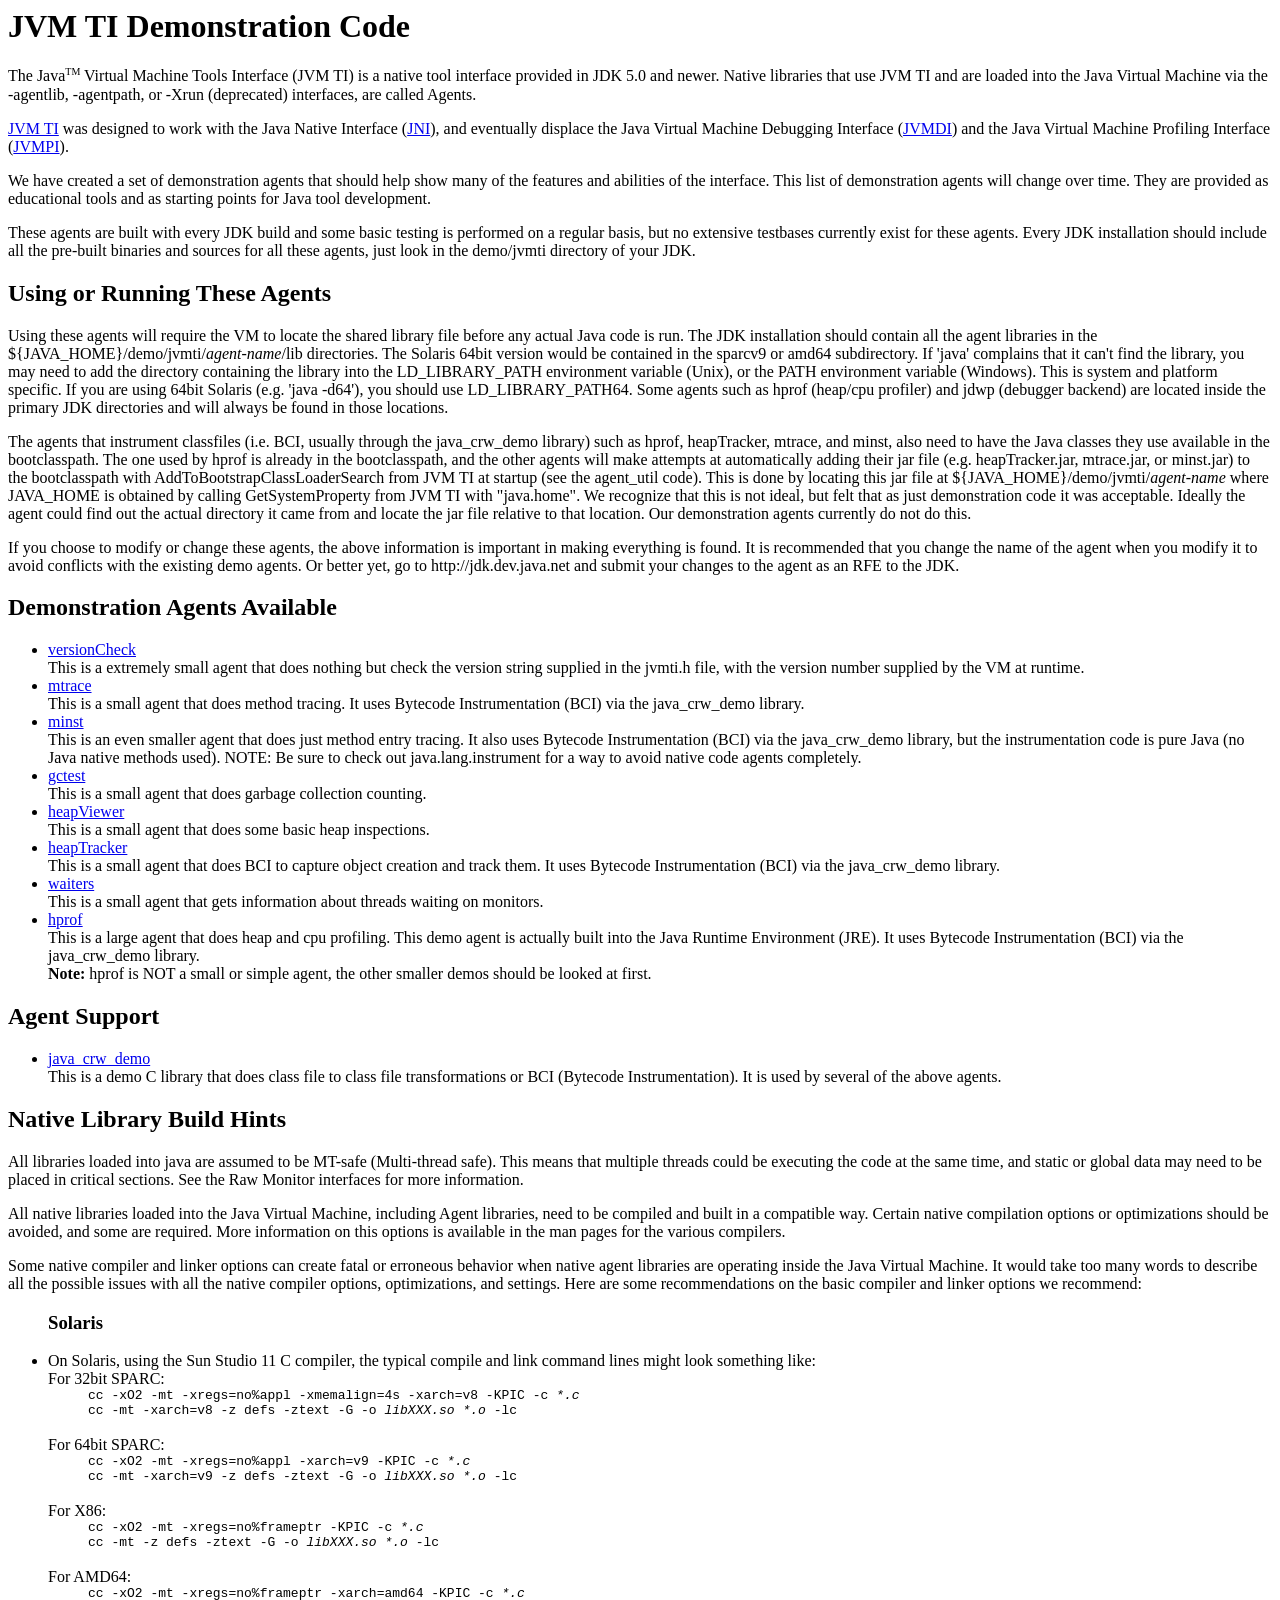
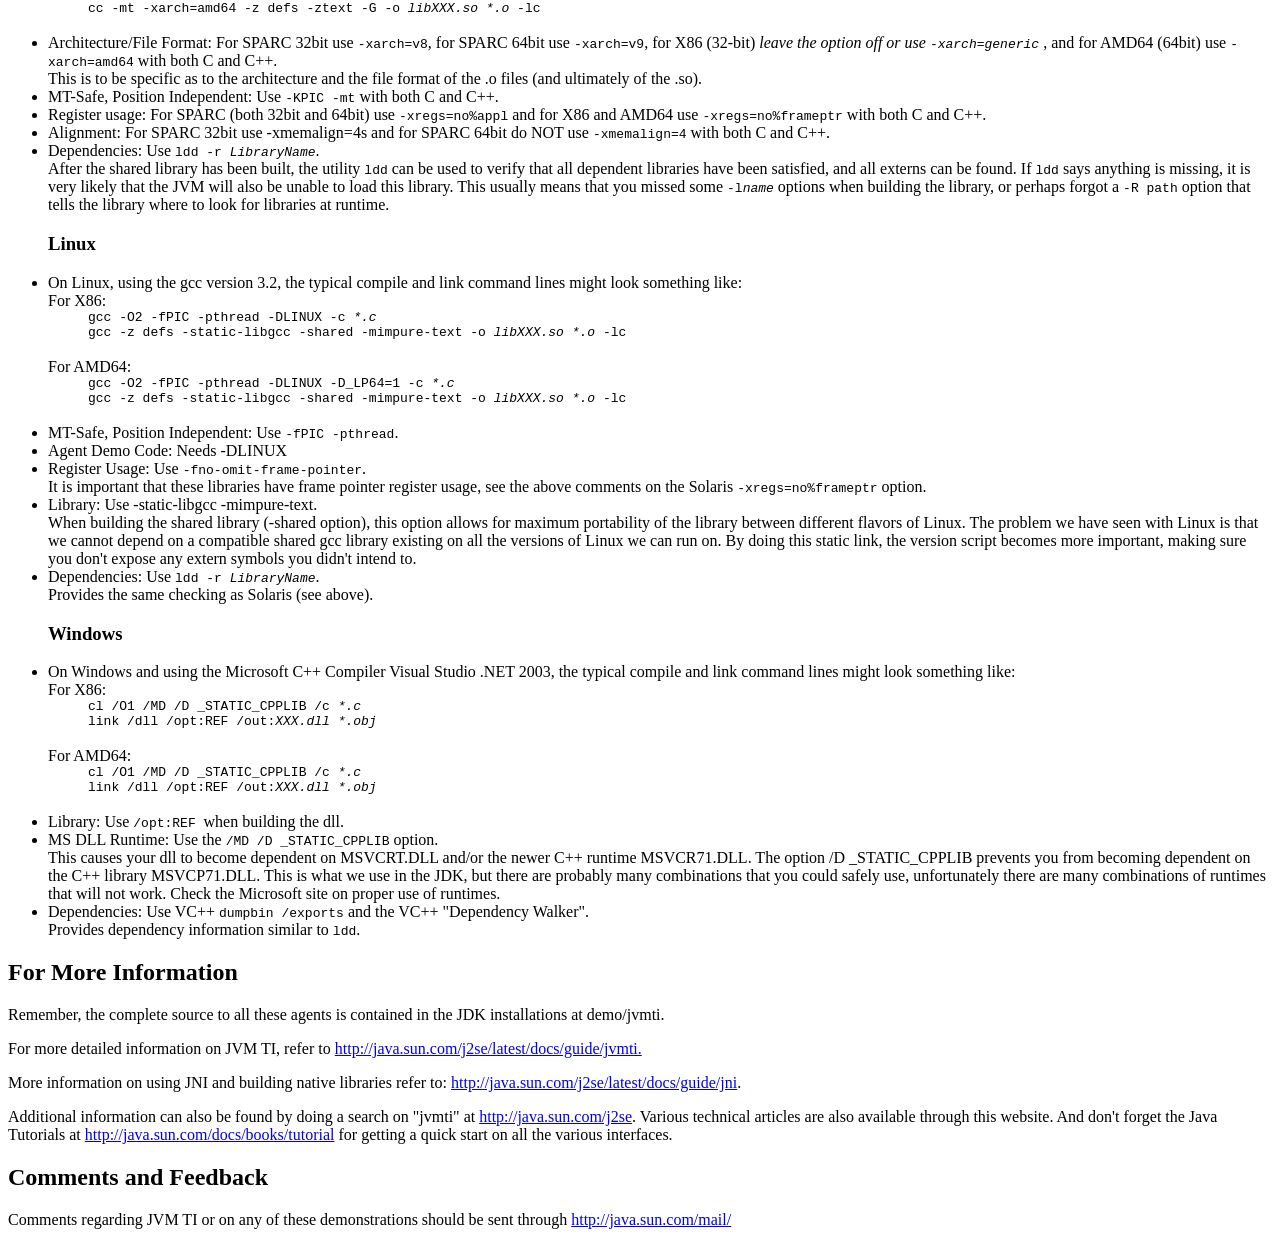
<file: software/win64/jdk1.6.0_18/demo/jvmti/index.html>
<html>
<head> <title>JVM TI Demonstration Code</title> </head>

<!-- @(#)index.html	1.22 06/01/29 -->

<h1>JVM TI Demonstration Code</h1>

<p>
The 
Java<sup><font size=-2>TM</font></sup> Virtual Machine Tools Interface (JVM TI)
is a native tool interface provided in JDK 5.0 and newer.
Native libraries that use JVM TI and are loaded into the 
Java Virtual Machine
via the -agentlib, -agentpath, or -Xrun (deprecated) interfaces, are
called Agents.
<p>
<A HREF="http://java.sun.com/j2se/latest/docs/guide/jvmti">JVM TI</A>
was designed to work with the
Java Native Interface 
(<A HREF="http://java.sun.com/j2se/latest/docs/guide/jni">JNI</A>),
and eventually displace the 
Java Virtual Machine Debugging Interface 
(<A HREF="http://java.sun.com/j2se/1.5.0/docs/guide/jpda/jvmdi-spec.html">JVMDI</A>)
and the 
Java Virtual Machine Profiling Interface 
(<A HREF="http://java.sun.com/j2se/1.5.0/docs/guide/jvmpi/index.html">JVMPI</A>).

<p>
We have created a set of demonstration agents that should
help show many of the features and abilities of the
interface. This list of demonstration agents will change over time.
They are provided as educational tools and as starting
points for Java tool development.

<p>
These agents are built with every JDK build and some basic testing is performed
on a regular basis, but no extensive testbases currently
exist for these agents.
Every JDK installation should include all the pre-built binaries and sources for
all these agents, just look in the demo/jvmti directory of your JDK.


<h2>Using or Running These Agents</h2>

<p>
Using these agents will require the VM to locate the shared library file
before any actual Java code is run.
The JDK installation should contain all the agent libraries in 
the ${JAVA_HOME}/demo/jvmti/<i>agent-name</i>/lib directories.
The Solaris 64bit version would be contained in the sparcv9 or amd64
subdirectory.
If 'java' complains that it can't find the library,
you may need to add the directory containing the library into the
LD_LIBRARY_PATH environment variable (Unix), or the PATH environment
variable (Windows).
This is system and platform specific.
If you are using 64bit Solaris (e.g. 'java -d64'), 
you should use LD_LIBRARY_PATH64.
Some agents such as hprof (heap/cpu profiler) and jdwp (debugger backend)
are located inside the primary JDK directories and will always be found
in those locations.

<p>
The agents that instrument classfiles 
(i.e. BCI, usually through the java_crw_demo library) 
such as hprof, heapTracker, mtrace, and minst, 
also need to have the Java classes they use available in the bootclasspath.
The one used by hprof is already in the bootclasspath, and the
other agents will make attempts at automatically adding their jar file
(e.g. heapTracker.jar, mtrace.jar, or minst.jar) to the bootclasspath
with AddToBootstrapClassLoaderSearch from JVM TI at startup
(see the agent_util code).
This is done by locating this jar file at 
${JAVA_HOME}/demo/jvmti/<i>agent-name</i>
where JAVA_HOME is obtained by calling GetSystemProperty from JVM TI
with "java.home".
We recognize that this is not ideal, but felt that as just demonstration
code it was acceptable.
Ideally the agent could find out the actual directory it came from and
locate the jar file relative to that location. 
Our demonstration agents currently do not do this.

<p>
If you choose to modify or change these agents, the above information
is important in making everything is found.
It is recommended that you change the name of the agent when you
modify it to avoid conflicts with the existing demo agents.
Or better yet, go to http://jdk.dev.java.net and submit your
changes to the agent as an RFE to the JDK.


<h2> Demonstration Agents Available </h2>

<ul>

<li>
<A HREF="versionCheck">versionCheck</A>
<br>
This is a extremely small agent that does nothing but check the
version string supplied in the jvmti.h file, with the version
number supplied by the VM at runtime.
</li>

<li>
<A HREF="mtrace">mtrace</A>
<br>
This is a small agent that does method tracing.
It uses Bytecode Instrumentation (BCI) via the java_crw_demo library.
</li>

<li>
<A HREF="minst">minst</A>
<br>
This is an even smaller agent that does just method entry tracing.
It also uses Bytecode Instrumentation (BCI) via the java_crw_demo library,
but the instrumentation code is pure Java (no Java native methods used).
NOTE: Be sure to check out java.lang.instrument for a way to avoid
native code agents completely.
</li>

<li>
<A HREF="gctest">gctest</A>
<br>
This is a small agent that does garbage collection counting.
</li>

<li>
<A HREF="heapViewer">heapViewer</A>
<br>
This is a small agent that does some basic heap inspections.
</li>

<li>
<A HREF="heapTracker">heapTracker</A>
<br>
This is a small agent that does BCI to capture object creation
and track them.
It uses Bytecode Instrumentation (BCI) via the java_crw_demo library.
</li>

<li>
<A HREF="waiters">waiters</A>
<br>
This is a small agent that gets information about threads
waiting on monitors.
</li>

<li>
<A HREF="hprof">hprof</A>
<br>
This is a large agent that does heap and cpu profiling.
This demo agent is actually built into the 

Java Runtime Environment (JRE).
It uses Bytecode Instrumentation (BCI) via the java_crw_demo library.
<br>
<b>Note:</b> hprof is NOT a small or simple agent, the other smaller demos
should be looked at first.
</li>

</ul>



<h2>Agent Support</h2>

<ul>

<li>
<A HREF="java_crw_demo">java_crw_demo</A>
<br>
This is a demo C library that does class file to class file
transformations or BCI (Bytecode Instrumentation).
It is used by several of the above agents.
</li>


</ul>



<h2>Native Library Build Hints</h2>

<p>
All libraries loaded into java are assumed to be MT-safe (Multi-thread safe).
This means that multiple threads could be executing the code at the same
time, and static or global data may need to be placed in critical
sections. See the Raw Monitor interfaces for more information.

<p>
All native libraries loaded into the 
Java Virtual Machine,
including Agent libraries,
need to be compiled and built in a compatible way.
Certain native compilation options or optimizations should be avoided,
and some are required.
More information on this options is available in the man pages for
the various compilers.

<p>
Some native compiler and linker options can create fatal or 
erroneous behavior when native agent libraries are operating
inside the Java Virtual Machine.
It would take too many words to describe all the possible issues with all
the native compiler options, optimizations, and settings.
Here are some recommendations on the basic compiler and linker options
we recommend:

<ul>

<h3> Solaris </h3>

<li>
On Solaris, using the Sun Studio 11 C compiler,
the typical compile and link command lines might look something like:
<br>
For 32bit SPARC:
<br>
<code><ul>
cc -xO2 -mt -xregs=no%appl -xmemalign=4s -xarch=v8 -KPIC -c <i>*.c</i>
<br>
cc -mt -xarch=v8 -z defs -ztext -G -o <i>libXXX.so *.o</i> -lc
</code></ul>
<br>
For 64bit SPARC:
<br>
<code><ul>
cc -xO2 -mt -xregs=no%appl -xarch=v9 -KPIC -c <i>*.c</i>
<br>
cc -mt -xarch=v9 -z defs -ztext -G -o <i>libXXX.so *.o</i> -lc
</code></ul>
<br>
For X86:
<br>
<code><ul>
cc -xO2 -mt -xregs=no%frameptr -KPIC -c <i>*.c</i>
<br>
cc -mt -z defs -ztext -G -o <i>libXXX.so *.o</i> -lc
</code></ul>
<br>
For AMD64:
<br>
<code><ul>
cc -xO2 -mt -xregs=no%frameptr -xarch=amd64 -KPIC -c <i>*.c</i>
<br>
cc -mt -xarch=amd64 -z defs -ztext -G -o <i>libXXX.so *.o</i> -lc
</code></ul>
<br>
</li>

<li>
Architecture/File Format: 
For SPARC 32bit use <code>-xarch=v8</code>, 
for SPARC 64bit use <code>-xarch=v9</code>, 
for X86 (32-bit) 
<i>
leave the option off or use <code>-xarch=generic</code>
</i>,
and for AMD64 (64bit) use <code>-xarch=amd64</code>
with both C and C++.
<br>
This is to be specific as to the architecture and the file format
of the .o files (and ultimately of the .so). 
</li>

<li>
MT-Safe, Position Independent: Use <code>-KPIC -mt</code> 
with both C and C++.
</li>

<li>
Register usage: For SPARC (both 32bit and 64bit) use 
<code>-xregs=no%appl</code> and for X86 and AMD64 use <code>-xregs=no%frameptr</code>
with both C and C++.
</li>

<li>
Alignment: For SPARC 32bit use -xmemalign=4s and for SPARC 64bit do NOT use <code>-xmemalign=4</code>
with both C and C++.
</li>

<li>
Dependencies: Use <code>ldd -r <i>LibraryName</i></code>.
<br>
After the shared library has been built, the utility
<code>ldd</code> can be used to verify that all dependent libraries 
have been satisfied, and all externs can be found.
If <code>ldd</code> says anything is missing, it is very likely that the JVM will also
be unable to load this library.
This usually means that you missed some <code>-l<i>name</i></code>
options when building the library, or perhaps forgot a <code>-R path</code>
option that tells the library where to look for libraries at runtime.
</li>

<h3> Linux </h3>

<li>
On Linux, using the gcc version 3.2, 
the typical compile and link command lines might look something like:
<br>
For X86:
<br>
<code><ul>
gcc -O2 -fPIC -pthread -DLINUX -c <i>*.c</i>
<br>
gcc -z defs -static-libgcc -shared -mimpure-text -o <i>libXXX.so *.o</i> -lc
</code></ul>
<br>
For AMD64:
<br>
<code><ul>
gcc -O2 -fPIC -pthread -DLINUX -D_LP64=1 -c <i>*.c</i>
<br>
gcc -z defs -static-libgcc -shared -mimpure-text -o <i>libXXX.so *.o</i> -lc
</code></ul>
<br>
</li>

<li>
MT-Safe, Position Independent: 
Use <code>-fPIC -pthread</code>.
</li>

<li>
Agent Demo Code: Needs -DLINUX
</li>

<li>
Register Usage: Use <code>-fno-omit-frame-pointer</code>.
<br>
It is important that these libraries have frame pointer register usage, see the above comments on the Solaris 
<code>-xregs=no%frameptr</code>
option.
</li>

<li>
Library: Use -static-libgcc -mimpure-text.
<br>
When building the shared library (-shared option), this option
allows for maximum portability of the library between different
flavors of Linux.
The problem we have seen with Linux is that we cannot depend
on a compatible shared gcc library existing on all the versions of
Linux we can run on.
By doing this static link, the version script becomes more
important, making sure you don't expose any extern symbols
you didn't intend to.
</li>

<li>
Dependencies: Use <code>ldd -r <i>LibraryName</i></code>.
<br>
Provides the same checking as Solaris (see above).
</li>

<h3> Windows </h3>

<li>
On Windows and using the Microsoft C++ Compiler Visual Studio .NET 2003,
the typical compile and link command lines might look something like:
<br>
For X86:
<br>
<code><ul>
cl /O1 /MD /D _STATIC_CPPLIB /c <i>*.c</i>
<br>
link /dll /opt:REF /out:<i>XXX.dll *.obj</i>
</code></ul>
<br>
For AMD64:
<br>
<code><ul>
cl /O1 /MD /D _STATIC_CPPLIB /c <i>*.c</i>
<br>
link /dll /opt:REF /out:<i>XXX.dll *.obj</i>
</code></ul>
<br>
</li>

<li>
Library: Use <code>/opt:REF </code> when building the dll.
</li>

<li>
MS DLL Runtime: Use the <code>/MD /D _STATIC_CPPLIB</code> option.
<br>
This causes your dll to become dependent on MSVCRT.DLL and/or 
the newer C++ runtime MSVCR71.DLL.
The option /D _STATIC_CPPLIB prevents you from becoming dependent on the
C++ library MSVCP71.DLL.
This is what we use in the JDK, but there are probably many combinations
that you could safely use, unfortunately there are many combinations
of runtimes that will not work. 
Check the Microsoft site on proper use of runtimes.
</li>

<li>
Dependencies: Use VC++ <code>dumpbin /exports</code> and the VC++ "Dependency Walker".
<br>
Provides dependency information similar to <code>ldd</code>.
</li>

</ul>


<h2>For More Information</h2>

<p>
Remember, the complete source to all these agents is contained in the JDK
installations at demo/jvmti.

<p>
For more detailed information on JVM TI, refer to 
<A HREF="http://java.sun.com/j2se/latest/docs/guide/jvmti">
http://java.sun.com/j2se/latest/docs/guide/jvmti.</A>
 
<p>
More information on using JNI and building native libraries refer to:
<A HREF="http://java.sun.com/j2se/latest/docs/guide/jni">
http://java.sun.com/j2se/latest/docs/guide/jni</A>.

<p>
Additional information can also be found by doing a search on "jvmti" at
<A HREF="http://java.sun.com/j2se">http://java.sun.com/j2se</A>.
Various technical articles are also available through this website.
And don't forget the 
Java Tutorials at 
<A HREF="http://java.sun.com/docs/books/tutorial">http://java.sun.com/docs/books/tutorial</A>
for getting a quick start on all the various interfaces.

<h2>Comments and Feedback</h2>

<p>
Comments regarding JVM TI or on any of these demonstrations should be
sent through 
<A HREF="http://java.sun.com/mail">http://java.sun.com/mail/</A>



</html>
</file>
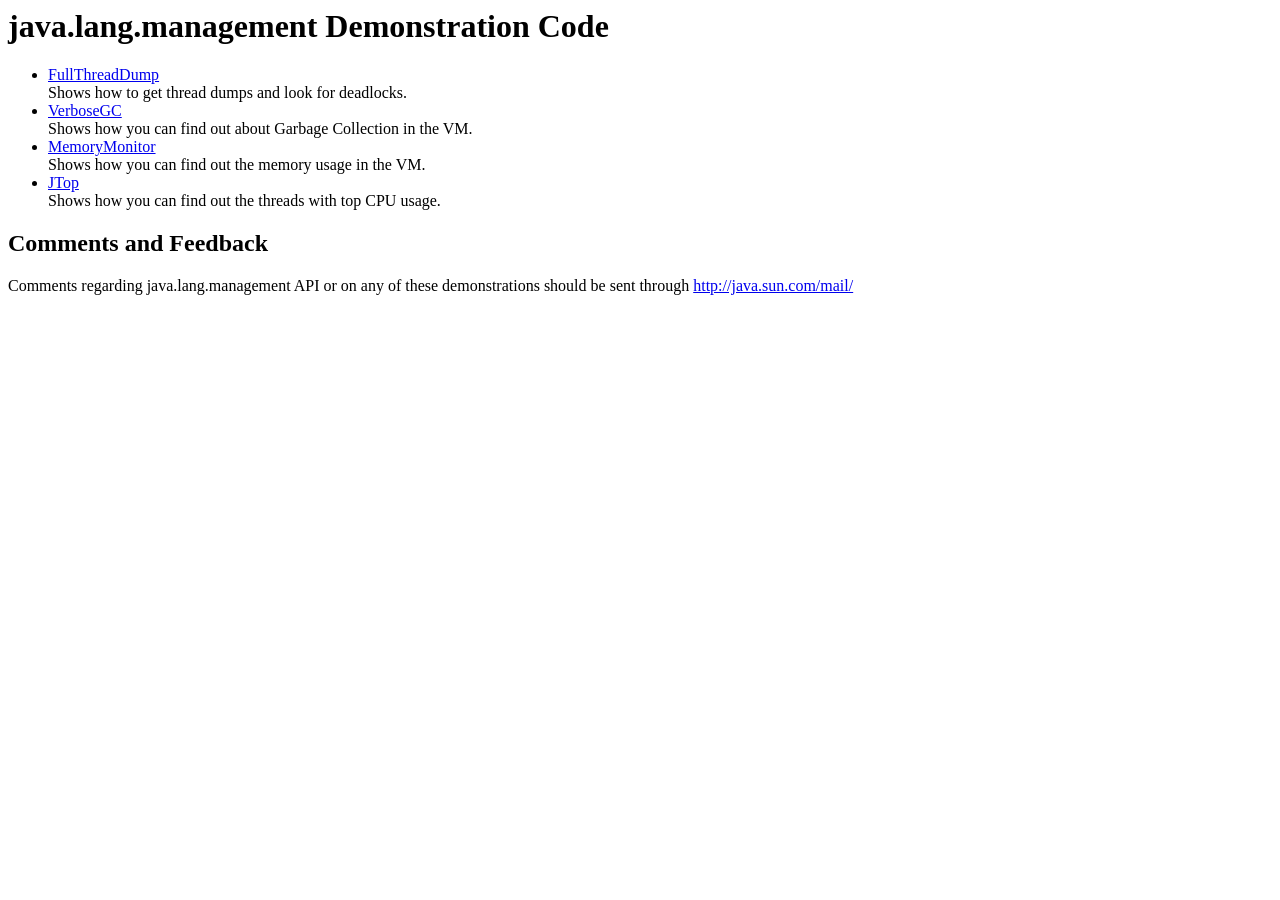
<file: software/win64/jdk1.6.0_18/demo/management/index.html>
<html>
<head> <title>java.lang.management Demonstration Code</title> </head>

<!-- @(#)index.html	1.4 05/10/21 -->

<h1>java.lang.management Demonstration Code</h1>

<ul>

<li>
<A HREF="FullThreadDump">FullThreadDump</A>
<br>
Shows how to get thread dumps and look for deadlocks.
</li>

<li>
<A HREF="VerboseGC">VerboseGC</A>
<br>
Shows how you can find out about Garbage Collection in the VM.
</li>

<li>
<A HREF="MemoryMonitor">MemoryMonitor</A>
<br>
Shows how you can find out the memory usage in the VM.
</li>

<li>
<A HREF="JTop">JTop</A>
<br>
Shows how you can find out the threads with top CPU usage.
</li>


</ul>



<h2>Comments and Feedback</h2>

<p>
Comments regarding java.lang.management API or on any of these 
demonstrations should be sent through 
<A HREF="http://java.sun.com/mail">http://java.sun.com/mail/</A>


</html>
</file>
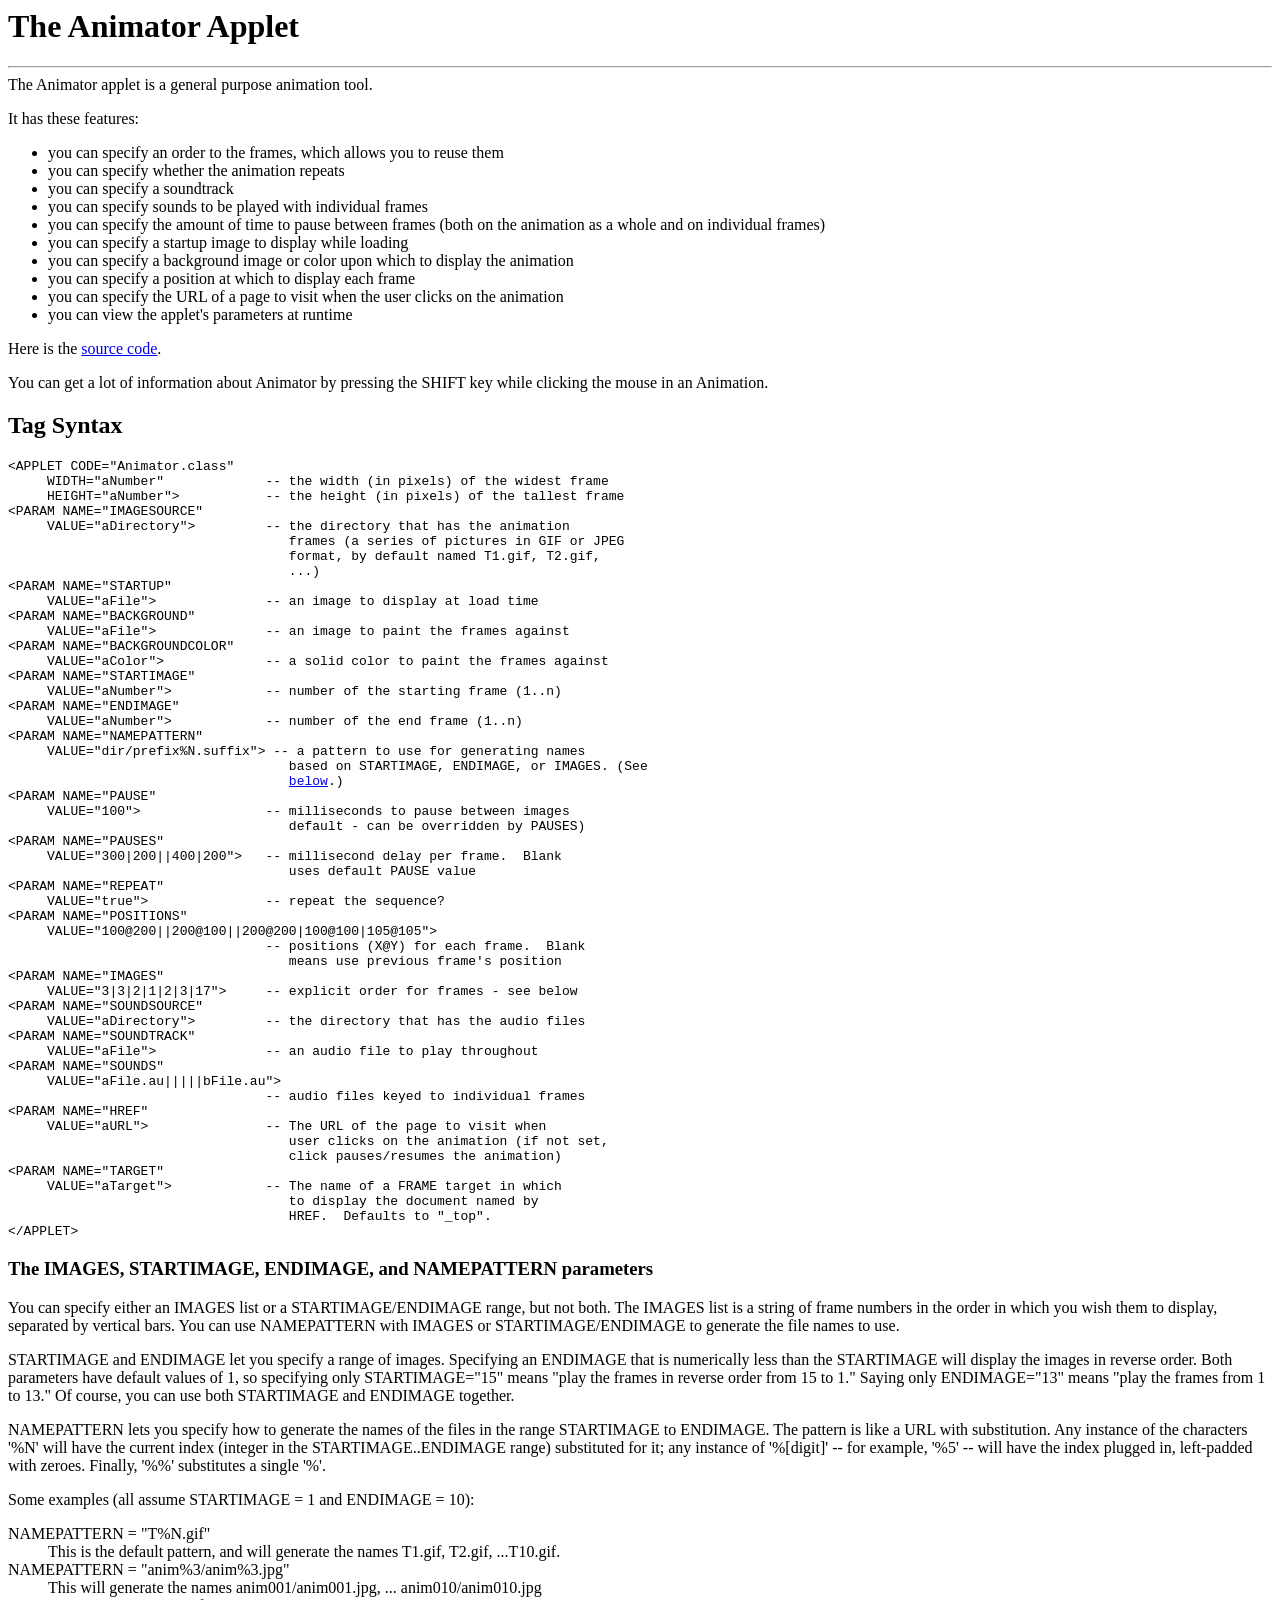
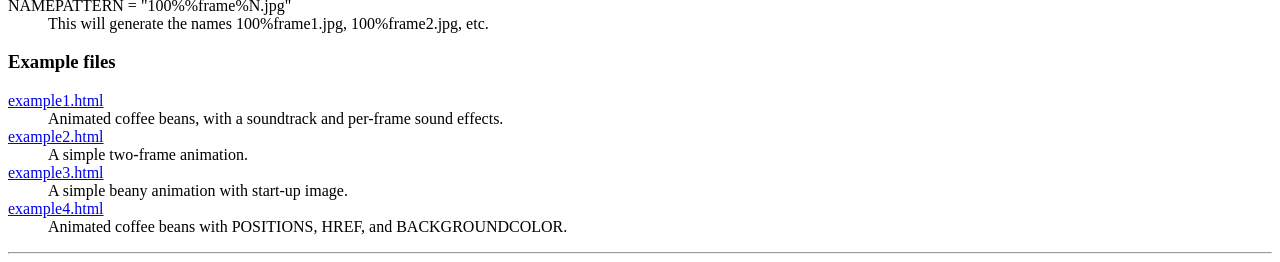
<file: software/win64/jdk1.6.0_18/demo/applets/Animator/index.html>
<html>
<head>
<title>The Animator Applet</title>
<!-- Changed by: Herb Jellinek, 18-Jun-1996 -->
<!-- Changed by: Eric Hawkes, 22-Jan-2003 -->
</head>

<body>
<h1>The Animator Applet</h1>
<hr>
The Animator applet is a general purpose animation tool.
<p>

It has these features:
<ul>
<li> you can specify an order to the frames, which allows you to reuse them
<li> you can specify whether the animation repeats
<li> you can specify a soundtrack
<li> you can specify sounds to be played with individual frames 
<li> you can specify the amount of time to pause between frames
     (both on the animation as a whole and on individual frames)
<li> you can specify a startup image to display while loading
<li> you can specify a background image or color upon which to display the
     animation
<li> you can specify a position at which to display each frame
<li> you can specify the URL of a page to visit when the user clicks on the
animation
<li> you can view the applet's parameters at runtime
</ul>

<p>
Here is the <a href="Animator.java">source code</a>.  

<p>
You can get a lot of information about Animator by pressing the
SHIFT key while clicking the mouse in an Animation.

<h2>
Tag Syntax
</h2>

<pre>
&lt;APPLET CODE="Animator.class"
     WIDTH="aNumber"             -- the width (in pixels) of the widest frame
     HEIGHT="aNumber"&gt;           -- the height (in pixels) of the tallest frame
&lt;PARAM NAME="IMAGESOURCE"
     VALUE="aDirectory"&gt;         -- the directory that has the animation
                                    frames (a series of pictures in GIF or JPEG
                                    format, by default named T1.gif, T2.gif,
                                    ...)
&lt;PARAM NAME="STARTUP"
     VALUE="aFile"&gt;              -- an image to display at load time
&lt;PARAM NAME="BACKGROUND"
     VALUE="aFile"&gt;              -- an image to paint the frames against
&lt;PARAM NAME="BACKGROUNDCOLOR"
     VALUE="aColor"&gt;             -- a solid color to paint the frames against
&lt;PARAM NAME="STARTIMAGE"
     VALUE="aNumber"&gt;            -- number of the starting frame (1..n)
&lt;PARAM NAME="ENDIMAGE"
     VALUE="aNumber"&gt;            -- number of the end frame (1..n)
&lt;PARAM NAME="NAMEPATTERN"
     VALUE="dir/prefix%N.suffix"&gt; -- a pattern to use for generating names
                                    based on STARTIMAGE, ENDIMAGE, or IMAGES. (See
                                    <A href="#namepattern">below</A>.)
&lt;PARAM NAME="PAUSE"
     VALUE="100"&gt;                -- milliseconds to pause between images
                                    default - can be overridden by PAUSES)
&lt;PARAM NAME="PAUSES"
     VALUE="300|200||400|200"&gt;   -- millisecond delay per frame.  Blank
                                    uses default PAUSE value
&lt;PARAM NAME="REPEAT"
     VALUE="true"&gt;               -- repeat the sequence?
&lt;PARAM NAME="POSITIONS"
     VALUE="100@200||200@100||200@200|100@100|105@105"&gt;
                                 -- positions (X@Y) for each frame.  Blank
                                    means use previous frame's position
&lt;PARAM NAME="IMAGES"
     VALUE="3|3|2|1|2|3|17"&gt;     -- explicit order for frames - see below
&lt;PARAM NAME="SOUNDSOURCE"
     VALUE="aDirectory"&gt;         -- the directory that has the audio files
&lt;PARAM NAME="SOUNDTRACK"
     VALUE="aFile"&gt;              -- an audio file to play throughout
&lt;PARAM NAME="SOUNDS"
     VALUE="aFile.au|||||bFile.au"&gt;
				 -- audio files keyed to individual frames
&lt;PARAM NAME="HREF"
     VALUE="aURL"&gt;               -- The URL of the page to visit when
                                    user clicks on the animation (if not set, 
                                    click pauses/resumes the animation)
&lt;PARAM NAME="TARGET"
     VALUE="aTarget"&gt;            -- The name of a FRAME target in which
                                    to display the document named by
                                    HREF.  Defaults to "_top".
&lt;/APPLET&gt;
</pre>

<h3>
The IMAGES, STARTIMAGE, ENDIMAGE, and NAMEPATTERN parameters
</h3>

You can specify either an IMAGES list or a STARTIMAGE/ENDIMAGE range,
but not both.  The IMAGES list is a string of frame numbers in the
order in which you wish them to display, separated by vertical bars.
You can use NAMEPATTERN with IMAGES or STARTIMAGE/ENDIMAGE to generate
the file names to use.

<p>

STARTIMAGE and ENDIMAGE let you specify a range of images.  Specifying
an ENDIMAGE that is numerically less than the STARTIMAGE will display
the images in reverse order.  Both parameters have default values of
1, so specifying only STARTIMAGE="15" means "play the frames in
reverse order from 15 to 1."  Saying only ENDIMAGE="13" means "play
the frames from 1 to 13."  Of course, you can use both STARTIMAGE and
ENDIMAGE together.

<p>

<A name="namepattern">NAMEPATTERN</a> lets you specify how to generate
the names of the files in the range STARTIMAGE to ENDIMAGE.  The
pattern is like a URL with substitution.  Any instance of the
characters '%N' will have the current index (integer in the
STARTIMAGE..ENDIMAGE range) substituted for it; any instance of
'%[digit]' -- for example, '%5' -- will have the index plugged in,
left-padded with zeroes.  Finally, '%%' substitutes a single '%'.

<p>

Some examples (all assume STARTIMAGE = 1 and ENDIMAGE = 10):

<DL>
<DT>NAMEPATTERN = "T%N.gif"
<DD>This is the default pattern, and will generate the names
    T1.gif, T2.gif, ...T10.gif.

<DT>NAMEPATTERN = "anim%3/anim%3.jpg"
<DD>This will generate the names anim001/anim001.jpg, ... anim010/anim010.jpg

<DT>NAMEPATTERN = "100%%frame%N.jpg"
<DD>This will generate the names 100%frame1.jpg, 100%frame2.jpg, etc.

</DL>

<h3>
Example files
</h3>

<DL>
<DT><A href="example1.html">example1.html</a>
<DD>Animated coffee beans, with a soundtrack and per-frame sound effects.

<DT><A href="example2.html">example2.html</a>
<DD>A simple two-frame animation.

<DT><A href="example3.html">example3.html</a>
<DD>A simple beany animation with start-up image.

<Dt><A href="example4.html">example4.html</a>
<DD>Animated coffee beans with POSITIONS, HREF, and BACKGROUNDCOLOR.

</DL>

<hr>
</body>
</html>
</file>
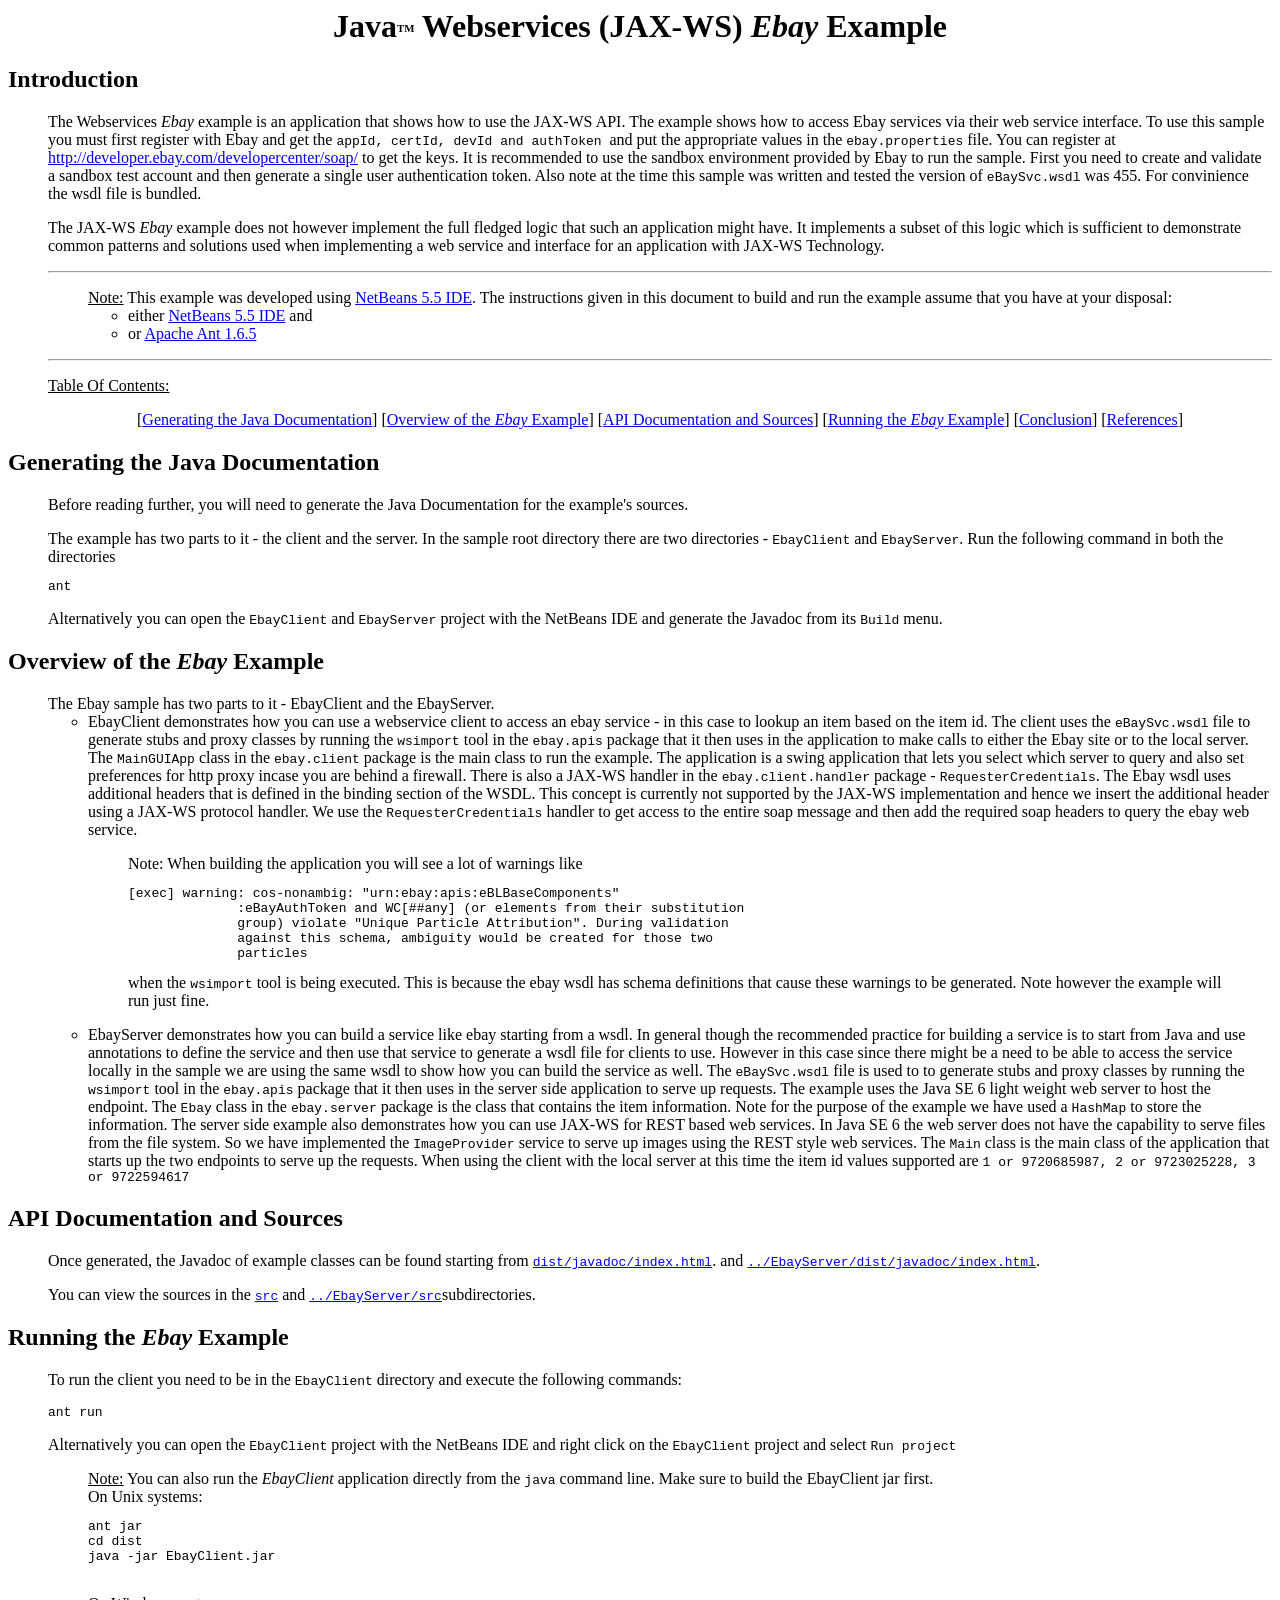
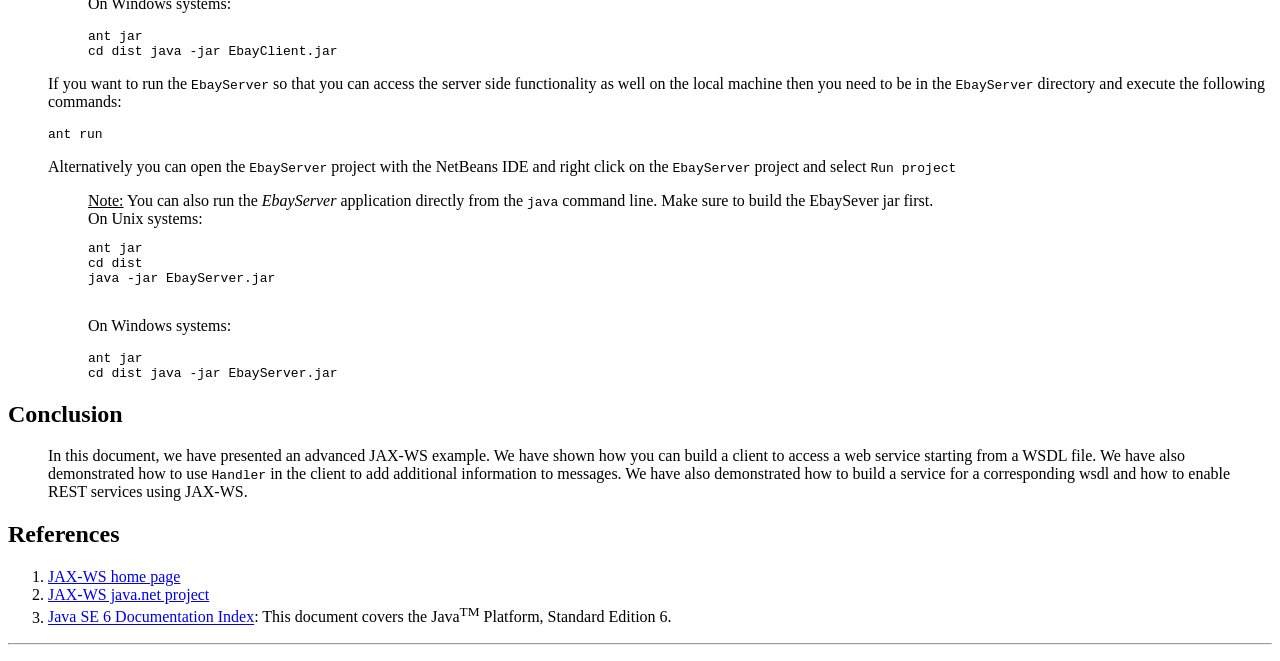
<file: software/win64/jdk1.6.0_18/sample/webservices/EbayClient/index.html>
<!DOCTYPE HTML PUBLIC "-//W3C//DTD HTML 4.01 Transitional//EN">

<html>
  <head>
    <title>Webservices "Ebay" Example</title>
  </head>
  <body>
  
  <h1><center>Java<font size="-1"><sup>TM</sup></font> Webservices (JAX-WS) 
  <i>Ebay</i> Example</center></h1>
  
  <h2><a name="h2-Introduction">Introduction</a></h2>
  <ul>
  <p>The Webservices <i>Ebay</i> example is an application that shows how to use 
  the JAX-WS API. The example shows how to access Ebay services via their
  web service interface. To use this sample you must first register with Ebay 
  and get the <code>appId, certId, devId and authToken </code> and put the 
  appropriate values in the <code>ebay.properties</code> file. You can register 
  at <a href="http://developer.ebay.com/developercenter/soap/">
  http://developer.ebay.com/developercenter/soap/</a> to get the keys. It is recommended
  to use the sandbox environment provided by Ebay to run the sample. First you 
  need to create and validate a sandbox test account and then generate a 
  single user authentication token. Also note at the time this sample was 
  written and tested the version of <code>eBaySvc.wsdl</code> was 455. For 
  convinience the wsdl file is bundled.

  <p>The JAX-WS <i>Ebay</i> example does not however implement
     the full fledged logic that such an application might
     have. It implements a subset of this logic which is
     sufficient to demonstrate common patterns and
     solutions used when implementing a web service and
     interface for an application with JAX-WS Technology.</p>
      <hr>
  <blockquote>
    <u>Note:</u> This example was developed using <a 
     href="http://www.netbeans.org">NetBeans 5.5 IDE</a>. The instructions
     given in this document to build and run the example assume that
     you have at your disposal:
     <ul><li>either <a href="http://www.netbeans.org">NetBeans 5.5 IDE</a> and </li>
         <li>or <a href="http://ant.apache.org/">Apache Ant 1.6.5</a> 
         </li>
     </ul>
  </blockquote>
     <hr>
     <p></p>
     <p><u>Table Of Contents:</u></p>
  <p><center>[<a href="#h2-Generating">Generating&nbsp;the&nbsp;Java&nbsp;Documentation</a>]
  [<a href="#h2-Overview">Overview&nbsp;of&nbsp;the&nbsp;<i>Ebay</i>&nbsp;Example</a>]
  [<a href="#h2-API-Doc">API&nbsp;Documentation&nbsp;and&nbsp;Sources</a>]
  [<a href="#h2-Running">Running&nbsp;the&nbsp;<i>Ebay</i>&nbsp;Example</a>]
  [<a href="#h2-Conclusion">Conclusion</a>]
  [<a href="#h2-References">References</a>]</center></p>

  </ul>
  <h2><a name="h2-Generating">Generating the Java Documentation</a></h2>

    <ul>
        <p>Before reading further, you will need to generate the 
        Java Documentation for the example's sources.</p> The example has two 
        parts to it - the client and the server. In the sample root directory 
        there are two directories - <code>EbayClient</code>
        and <code>EbayServer</code>. Run the following command in both the 
        directories
        <pre>ant</pre>
        </p>
        <p>Alternatively you can open the <code>EbayClient</code> and 
        <code>EbayServer</code> project with the 
           NetBeans IDE and generate the Javadoc from its <code>Build</code>
           menu.
        </p>
    </ul>
  
  <h2><a name="h2-Overview">Overview of the <i>Ebay</i> Example</a></h2>
  
  <ul>
      The Ebay sample has two parts to it - EbayClient and the EbayServer.
      <ul>
          <li>
              EbayClient demonstrates how you can use a webservice client to 
              access an ebay service - in this case to lookup an item based
              on the item id. The client uses the <code>eBaySvc.wsdl</code> file 
              to generate stubs and proxy classes by running the 
              <code>wsimport</code> tool in the <code>ebay.apis</code> package 
              that it then uses in the application to make calls to either the 
              Ebay site or to the local server. The <code>MainGUIApp</code> class 
              in the <code>ebay.client</code> package is the main class to run 
              the example. The application is a  swing application that lets 
              you select which server to query and also set
              preferences for http proxy incase you are behind a firewall.
              There is also a JAX-WS handler in the <code>ebay.client.handler</code>
              package - <code>RequesterCredentials</code>. The Ebay wsdl uses
              additional headers that is defined in the binding section of the 
              WSDL. This concept is currently not supported by the JAX-WS 
              implementation and hence we insert the additional header using 
              a JAX-WS protocol handler. We use the <code>RequesterCredentials</code>
              handler to get access to the entire soap message and then add the 
              required soap headers to query the ebay web service.
              <blockquote>
              Note: When building the application you will see a lot of warnings
              like 
              <pre>[exec] warning: cos-nonambig: "urn:ebay:apis:eBLBaseComponents"
              :eBayAuthToken and WC[##any] (or elements from their substitution 
              group) violate "Unique Particle Attribution". During validation 
              against this schema, ambiguity would be created for those two 
              particles</pre> when the <code>wsimport</code> tool is being executed. 
              This is because the ebay wsdl has schema definitions that cause these 
              warnings to be generated. Note however the example will run just fine.
              </blockquote>
          </li>
          <li>
              EbayServer demonstrates how you can build a service like ebay starting 
              from a wsdl. In general though the recommended practice for building 
              a service is to start from Java and use annotations to define the 
              service and then use that service to generate a wsdl file for clients
              to use. However in this case since there might be a need to be 
              able to access the service locally in the sample we are using the
              same wsdl to show how you can build the service as well.  
              The <code>eBaySvc.wsdl</code> file is used to 
              to generate stubs and proxy classes by running the 
              <code>wsimport</code> tool in the <code>ebay.apis</code> package 
              that it then uses in the server side application to serve up 
              requests. The example uses the Java SE 6 light weight web server
              to host the endpoint. The <code>Ebay</code> class in the 
              <code>ebay.server</code> package is the class that contains the 
              item information. Note for the purpose of the example we have 
              used a <code>HashMap</code> to store the information. The server
              side example also demonstrates how you can use JAX-WS for REST
              based web services. In Java SE 6 the web server does not have 
              the capability to serve files from the file system. So we have 
              implemented the <code>ImageProvider</code> service to serve up 
              images using the REST style web services. The <code>Main</code>
              class is the main class of the application that starts up the 
              two endpoints to serve up the requests. When using the client with
              the local server at this time the item id values supported are 
              <code>1 or 9720685987, 2 or 9723025228, 3 or 9722594617 </code>
              
          </li>
      </ul>
  </ul>
  <h2><a name="h2-API-Doc">API Documentation and Sources</a></h2>
  <ul>
      <p>Once generated, the Javadoc of example classes can
      be found starting from <a href="dist/javadoc/index.html"><code>
          dist/javadoc/index.html</code></a>. and 
          <a href="../EbayServer/dist/javadoc/index.html"><code>
          ../EbayServer/dist/javadoc/index.html</code></a>.</p>
      <p>You can view the sources in the 
      <a href="src"><code>src</code></a> 
      and <a href="../EbayServer/src"><code>../EbayServer/src</code></a>subdirectories.</p>
  </ul>

  <h2><a name="h2-Running">Running the <i>Ebay</i> Example</a></h2>
    <ul>
        To run the client you need to be in the <code>EbayClient</code> directory
        and execute the following commands:
        <p>
        <pre>ant run</pre>
        </p>
        
        </p>
        <p>Alternatively you can open the <code>EbayClient</code> project with the 
           NetBeans IDE and right click on the <code>EbayClient</code> project 
           and select <code>Run project</code>
           
        </p>
        <blockquote>
            <u>Note:</u> You can also run the <i>EbayClient</i> 
            application directly from the <code>java</code> 
            command line. Make sure to build the EbayClient jar
            first. 
            <br>On Unix systems:
            <pre>ant jar
cd dist
java -jar EbayClient.jar</pre>
            <br>On Windows systems:
            <p><code>ant jar<br>
cd dist
java -jar EbayClient.jar</code></p>
        </blockquote>
        If you want to run the <code>EbayServer</code> so that you can access
        the server side functionality as well on the local machine then you 
        need to be in the <code>EbayServer</code> directory and execute the 
        following commands:
        <p>
        <pre>ant run</pre>
        </p>
        
        </p>
        <p>Alternatively you can open the <code>EbayServer</code> project with the 
           NetBeans IDE and right click on the <code>EbayServer</code> project 
           and select <code>Run project</code>
           
        </p>
        <blockquote>
            <u>Note:</u> You can also run the <i>EbayServer</i> 
            application directly from the <code>java</code> 
            command line. Make sure to build the EbaySever jar
            first. 
            <br>On Unix systems:
            <pre>ant jar
cd dist
java -jar EbayServer.jar</pre>
            <br>On Windows systems:
            <p><code>ant jar<br>
cd dist
java -jar EbayServer.jar</code></p>
        </blockquote>
    </ul>
    
    
    <h2><a name="h2-Conclusion">Conclusion</a></h2>
    <ul>
    <p>
        In this document, we have presented an advanced 
        JAX-WS example. We have shown how you can build a client to access
        a web service starting from a WSDL file. We have also demonstrated
        how to use <code>Handler</code> in the client to add additional
        information to messages. We have also demonstrated how to build a service
        for a corresponding wsdl and how to enable REST services using JAX-WS.
    </p>
    </ul>
  <h2><a name="h2-References">References</a></h2>
  <ol>
     <li><a href="http://java.sun.com/webservices/jaxws/index.jsp">JAX-WS
     home page</a></li>
     <li><a href="http://jax-ws.dev.java.net">JAX-WS java.net project</a></li>
     <li><a href="http://java.sun.com/javase/6/docs/"
         >Java SE 6 Documentation Index</a>: This document covers the
          Java<sup>TM</sup> Platform, Standard Edition 6.</li>
  </ol>
  <p>
  <hr>
  <p>
  </body>
</html>
</file>
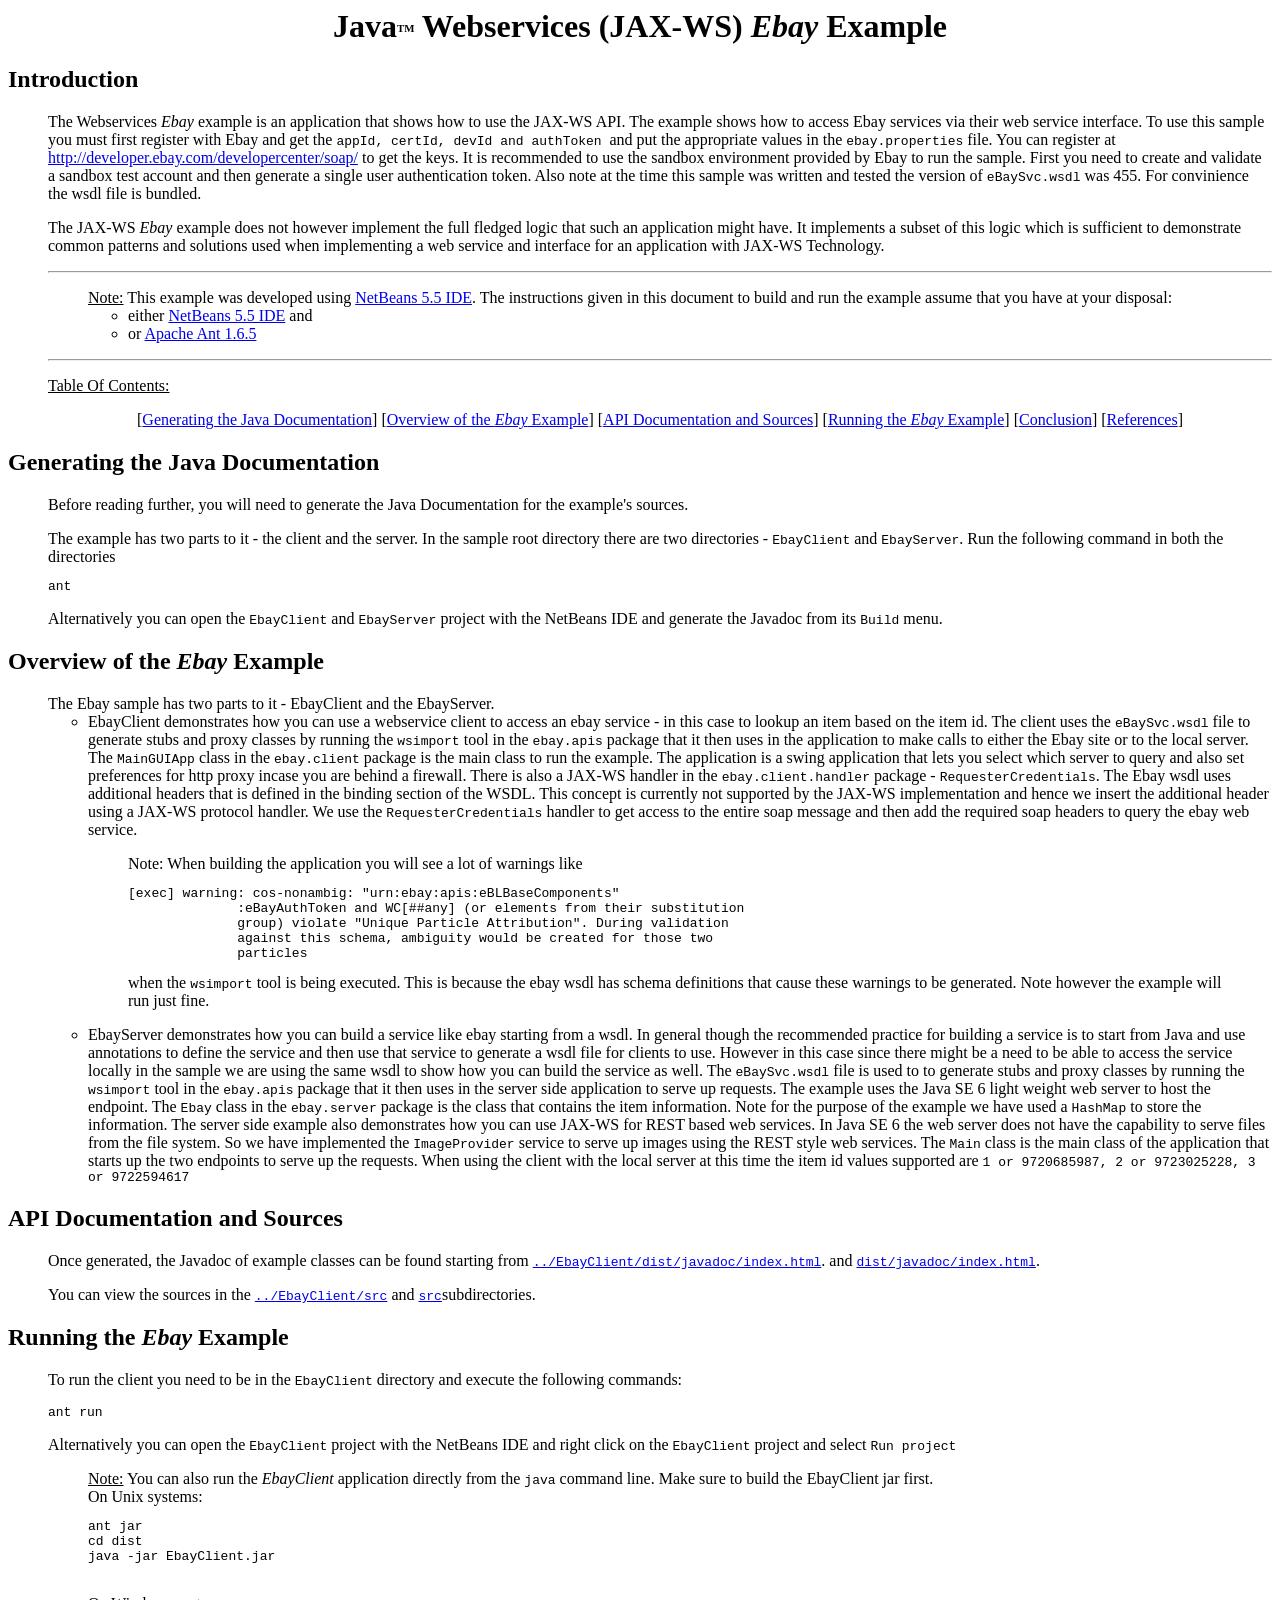
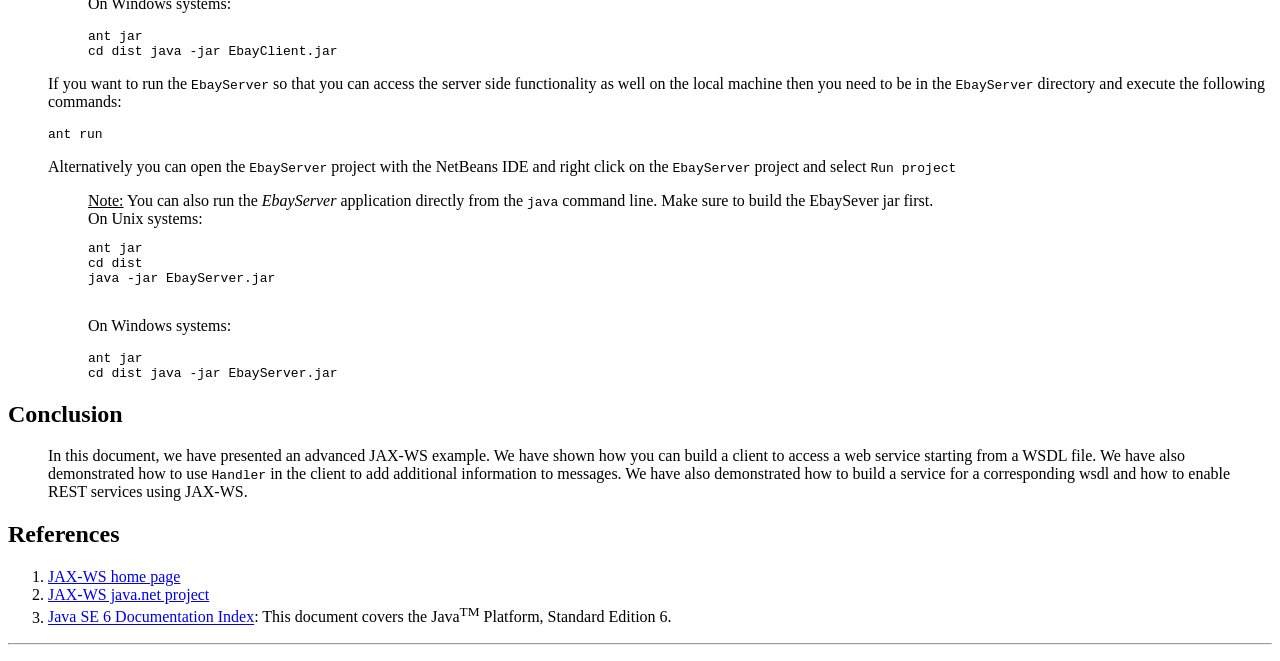
<file: software/win64/jdk1.6.0_18/sample/webservices/EbayServer/index.html>
<!DOCTYPE HTML PUBLIC "-//W3C//DTD HTML 4.01 Transitional//EN">

<html>
  <head>
    <title>Webservices "Ebay" Example</title>
  </head>
  <body>
  
  <h1><center>Java<font size="-1"><sup>TM</sup></font> Webservices (JAX-WS) 
  <i>Ebay</i> Example</center></h1>
  
  <h2><a name="h2-Introduction">Introduction</a></h2>
  <ul>
  <p>The Webservices <i>Ebay</i> example is an application that shows how to use 
  the JAX-WS API. The example shows how to access Ebay services via their
  web service interface. To use this sample you must first register with Ebay 
  and get the <code>appId, certId, devId and authToken </code> and put the 
  appropriate values in the <code>ebay.properties</code> file. You can register 
  at <a href="http://developer.ebay.com/developercenter/soap/">
  http://developer.ebay.com/developercenter/soap/</a> to get the keys. It is recommended
  to use the sandbox environment provided by Ebay to run the sample. First you 
  need to create and validate a sandbox test account and then generate a 
  single user authentication token. Also note at the time this sample was 
  written and tested the version of <code>eBaySvc.wsdl</code> was 455. For 
  convinience the wsdl file is bundled.

  <p>The JAX-WS <i>Ebay</i> example does not however implement
     the full fledged logic that such an application might
     have. It implements a subset of this logic which is
     sufficient to demonstrate common patterns and
     solutions used when implementing a web service and
     interface for an application with JAX-WS Technology.</p>
      <hr>
  <blockquote>
    <u>Note:</u> This example was developed using <a 
     href="http://www.netbeans.org">NetBeans 5.5 IDE</a>. The instructions
     given in this document to build and run the example assume that
     you have at your disposal:
     <ul><li>either <a href="http://www.netbeans.org">NetBeans 5.5 IDE</a> and </li>
         <li>or <a href="http://ant.apache.org/">Apache Ant 1.6.5</a> 
         </li>
     </ul>
  </blockquote>
     <hr>
     <p></p>
     <p><u>Table Of Contents:</u></p>
  <p><center>[<a href="#h2-Generating">Generating&nbsp;the&nbsp;Java&nbsp;Documentation</a>]
  [<a href="#h2-Overview">Overview&nbsp;of&nbsp;the&nbsp;<i>Ebay</i>&nbsp;Example</a>]
  [<a href="#h2-API-Doc">API&nbsp;Documentation&nbsp;and&nbsp;Sources</a>]
  [<a href="#h2-Running">Running&nbsp;the&nbsp;<i>Ebay</i>&nbsp;Example</a>]
  [<a href="#h2-Conclusion">Conclusion</a>]
  [<a href="#h2-References">References</a>]</center></p>

  </ul>
  <h2><a name="h2-Generating">Generating the Java Documentation</a></h2>

    <ul>
        <p>Before reading further, you will need to generate the 
        Java Documentation for the example's sources.</p> The example has two 
        parts to it - the client and the server. In the sample root directory 
        there are two directories - <code>EbayClient</code>
        and <code>EbayServer</code>. Run the following command in both the 
        directories
        <pre>ant</pre>
        </p>
        <p>Alternatively you can open the <code>EbayClient</code> and 
        <code>EbayServer</code> project with the 
           NetBeans IDE and generate the Javadoc from its <code>Build</code>
           menu.
        </p>
    </ul>
  
  <h2><a name="h2-Overview">Overview of the <i>Ebay</i> Example</a></h2>
  
  <ul>
      The Ebay sample has two parts to it - EbayClient and the EbayServer.
      <ul>
          <li>
              EbayClient demonstrates how you can use a webservice client to 
              access an ebay service - in this case to lookup an item based
              on the item id. The client uses the <code>eBaySvc.wsdl</code> file 
              to generate stubs and proxy classes by running the 
              <code>wsimport</code> tool in the <code>ebay.apis</code> package 
              that it then uses in the application to make calls to either the 
              Ebay site or to the local server. The <code>MainGUIApp</code> class 
              in the <code>ebay.client</code> package is the main class to run 
              the example. The application is a  swing application that lets 
              you select which server to query and also set
              preferences for http proxy incase you are behind a firewall.
              There is also a JAX-WS handler in the <code>ebay.client.handler</code>
              package - <code>RequesterCredentials</code>. The Ebay wsdl uses
              additional headers that is defined in the binding section of the 
              WSDL. This concept is currently not supported by the JAX-WS 
              implementation and hence we insert the additional header using 
              a JAX-WS protocol handler. We use the <code>RequesterCredentials</code>
              handler to get access to the entire soap message and then add the 
              required soap headers to query the ebay web service.
              <blockquote>
              Note: When building the application you will see a lot of warnings
              like 
              <pre>[exec] warning: cos-nonambig: "urn:ebay:apis:eBLBaseComponents"
              :eBayAuthToken and WC[##any] (or elements from their substitution 
              group) violate "Unique Particle Attribution". During validation 
              against this schema, ambiguity would be created for those two 
              particles</pre> when the <code>wsimport</code> tool is being executed. 
              This is because the ebay wsdl has schema definitions that cause these 
              warnings to be generated. Note however the example will run just fine.
              </blockquote>
          </li>
          <li>
              EbayServer demonstrates how you can build a service like ebay starting 
              from a wsdl. In general though the recommended practice for building 
              a service is to start from Java and use annotations to define the 
              service and then use that service to generate a wsdl file for clients
              to use. However in this case since there might be a need to be 
              able to access the service locally in the sample we are using the
              same wsdl to show how you can build the service as well.  
              The <code>eBaySvc.wsdl</code> file is used to 
              to generate stubs and proxy classes by running the 
              <code>wsimport</code> tool in the <code>ebay.apis</code> package 
              that it then uses in the server side application to serve up 
              requests. The example uses the Java SE 6 light weight web server
              to host the endpoint. The <code>Ebay</code> class in the 
              <code>ebay.server</code> package is the class that contains the 
              item information. Note for the purpose of the example we have 
              used a <code>HashMap</code> to store the information. The server
              side example also demonstrates how you can use JAX-WS for REST
              based web services. In Java SE 6 the web server does not have 
              the capability to serve files from the file system. So we have 
              implemented the <code>ImageProvider</code> service to serve up 
              images using the REST style web services. The <code>Main</code>
              class is the main class of the application that starts up the 
              two endpoints to serve up the requests. When using the client with
              the local server at this time the item id values supported are 
              <code>1 or 9720685987, 2 or 9723025228, 3 or 9722594617 </code>
              
          </li>
      </ul>
  </ul>
  <h2><a name="h2-API-Doc">API Documentation and Sources</a></h2>
  <ul>
      <p>Once generated, the Javadoc of example classes can
      be found starting from <a href="../EbayClient/dist/javadoc/index.html"><code>
          ../EbayClient/dist/javadoc/index.html</code></a>. and 
          <a href="dist/javadoc/index.html"><code>
          dist/javadoc/index.html</code></a>.</p>
      <p>You can view the sources in the 
      <a href="../EbayClient/src"><code>../EbayClient/src</code></a> 
      and <a href="src"><code>src</code></a>subdirectories.</p>
  </ul>

  <h2><a name="h2-Running">Running the <i>Ebay</i> Example</a></h2>
    <ul>
        To run the client you need to be in the <code>EbayClient</code> directory
        and execute the following commands:
        <p>
        <pre>ant run</pre>
        </p>
        
        </p>
        <p>Alternatively you can open the <code>EbayClient</code> project with the 
           NetBeans IDE and right click on the <code>EbayClient</code> project 
           and select <code>Run project</code>
           
        </p>
        <blockquote>
            <u>Note:</u> You can also run the <i>EbayClient</i> 
            application directly from the <code>java</code> 
            command line. Make sure to build the EbayClient jar
            first. 
            <br>On Unix systems:
            <pre>ant jar
cd dist
java -jar EbayClient.jar</pre>
            <br>On Windows systems:
            <p><code>ant jar<br>
cd dist
java -jar EbayClient.jar</code></p>
        </blockquote>
        If you want to run the <code>EbayServer</code> so that you can access
        the server side functionality as well on the local machine then you 
        need to be in the <code>EbayServer</code> directory and execute the 
        following commands:
        <p>
        <pre>ant run</pre>
        </p>
        
        </p>
        <p>Alternatively you can open the <code>EbayServer</code> project with the 
           NetBeans IDE and right click on the <code>EbayServer</code> project 
           and select <code>Run project</code>
           
        </p>
        <blockquote>
            <u>Note:</u> You can also run the <i>EbayServer</i> 
            application directly from the <code>java</code> 
            command line. Make sure to build the EbaySever jar
            first. 
            <br>On Unix systems:
            <pre>ant jar
cd dist
java -jar EbayServer.jar</pre>
            <br>On Windows systems:
            <p><code>ant jar<br>
cd dist
java -jar EbayServer.jar</code></p>
        </blockquote>
    </ul>
    
    
    <h2><a name="h2-Conclusion">Conclusion</a></h2>
    <ul>
    <p>
        In this document, we have presented an advanced 
        JAX-WS example. We have shown how you can build a client to access
        a web service starting from a WSDL file. We have also demonstrated
        how to use <code>Handler</code> in the client to add additional
        information to messages. We have also demonstrated how to build a service
        for a corresponding wsdl and how to enable REST services using JAX-WS.
    </p>
    </ul>
  <h2><a name="h2-References">References</a></h2>
  <ol>
     <li><a href="http://java.sun.com/webservices/jaxws/index.jsp">JAX-WS
     home page</a></li>
     <li><a href="http://jax-ws.dev.java.net">JAX-WS java.net project</a></li>
     <li><a href="http://java.sun.com/javase/6/docs/"
         >Java SE 6 Documentation Index</a>: This document covers the
          Java<sup>TM</sup> Platform, Standard Edition 6.</li>
  </ol>
  <p>
  <hr>
  <p>
  </body>
</html>
</file>
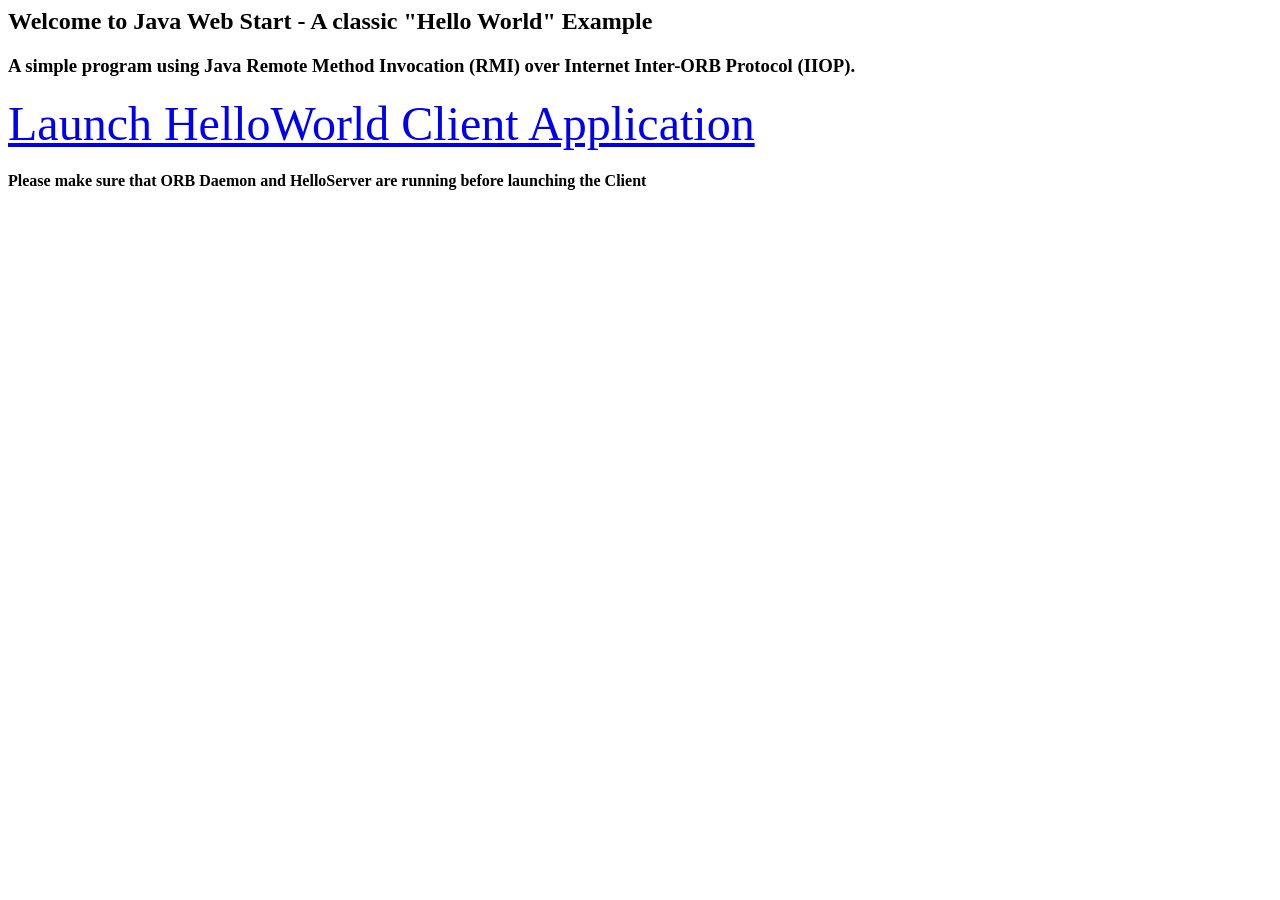
<file: software/win64/jdk1.6.0_18/sample/jnlp/corba/war/index.html>
<!-- index.htm -->
<HTML>
  <title>Java Web Start CORBA Sample </title>
<BODY>
<h2>Welcome to Java Web Start - A classic "Hello World" Example</h2>
<h3>A simple program using Java Remote Method Invocation (RMI) over Internet Inter-ORB Protocol (IIOP).</h3>
<p>
<font size="20"><a href="app/helloworld.jnlp">Launch HelloWorld Client Application</a></font>
<h4>Please make sure that ORB Daemon and HelloServer are running before launching the Client</h4>

<p>
</BODY>
</HTML>
</file>
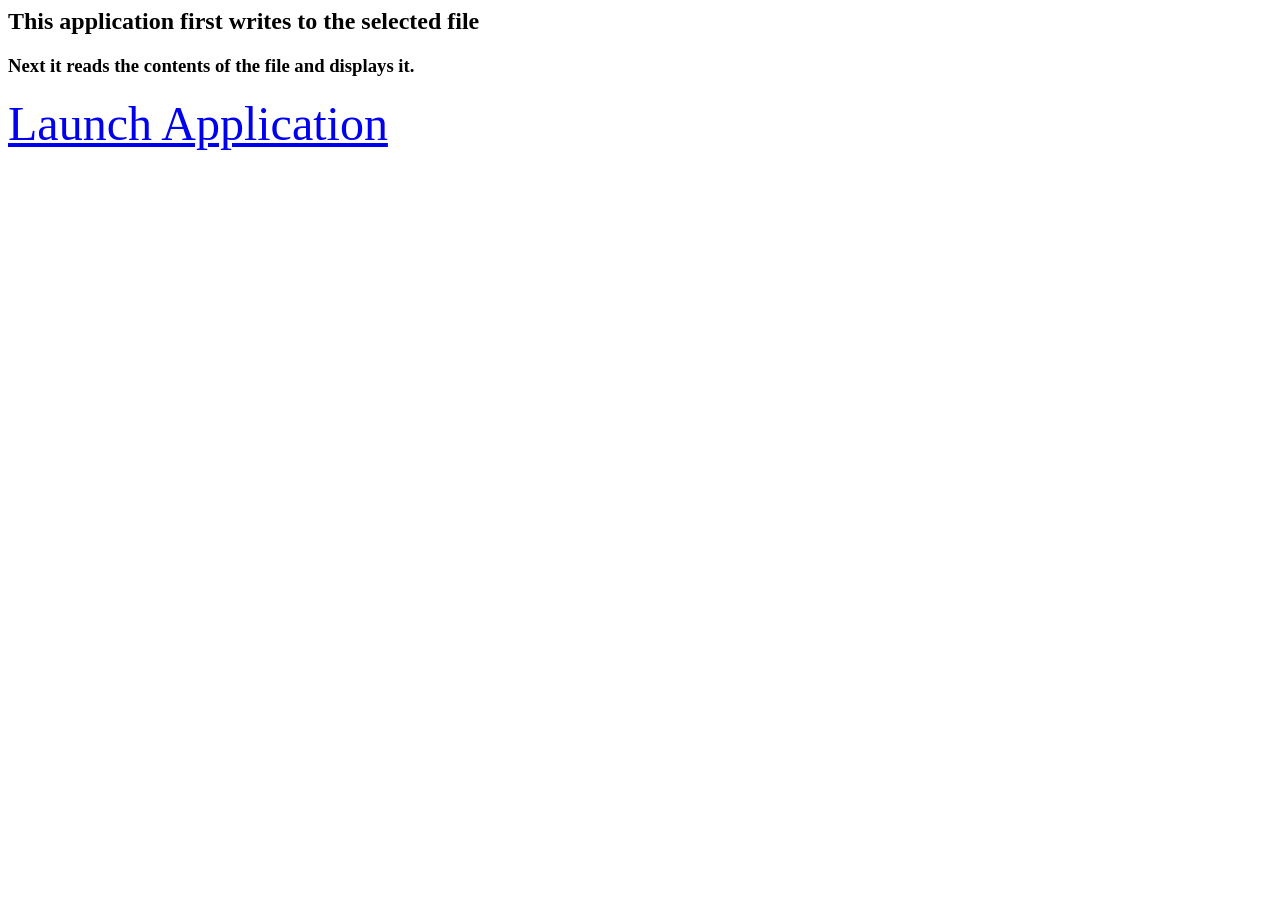
<file: software/win64/jdk1.6.0_18/sample/jnlp/raf/war/index.html>
<!-- index.htm -->
<HTML>
  <title>JNLP Random Access File Demo </title>
<BODY>
<h2>This application first writes to the selected file</h2>
<h3>Next it reads the contents of the file and displays it.</h3>
<p>
<font size="20"><a href="app/randomFile.jnlp">Launch Application</a></font>
<p>
</BODY>
</HTML>
</file>
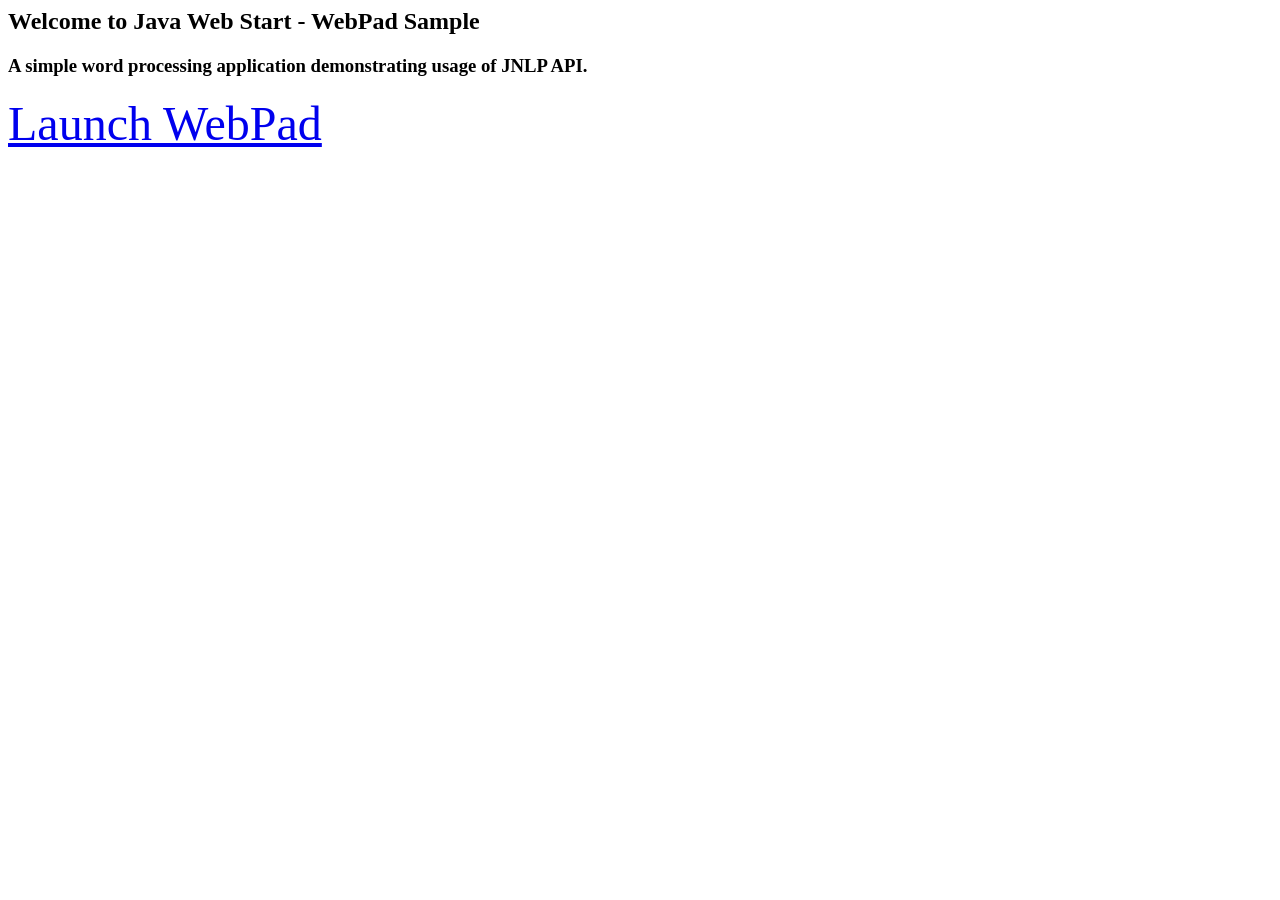
<file: software/win64/jdk1.6.0_18/sample/jnlp/webpad/war/index.html>
<!-- index.htm -->
<HTML>
  <title>WebPad Demo (Version 1.0)</title>
<BODY>
<h2>Welcome to Java Web Start - WebPad Sample</h2>
<h3>A simple word processing application demonstrating usage of JNLP API.</h3>
<p>
<font size="20"><a href="app/webpad.jnlp">Launch WebPad </a></font>
<p>
</BODY>
</HTML>
</file>
